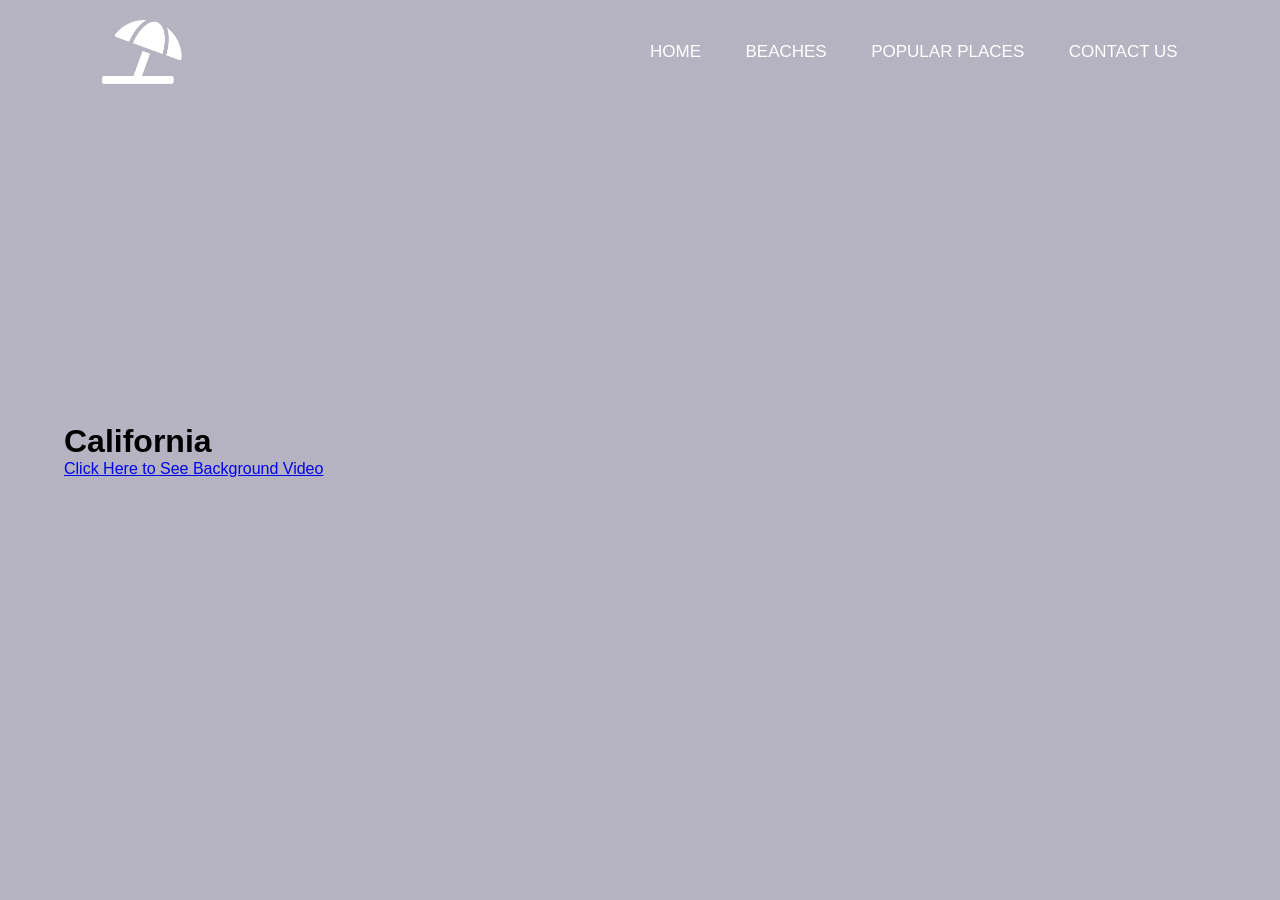
<file: index.html>
<!DOCTYPE html>
<html lang="en">

<head>
    <meta name="viewport" content="width=device-width, initial-scale=1.0">
    <title>Website with Background Video - Easy Tutorials</title>
    <link rel="stylesheet" href="style/beach.css">
</head>

<body>
    <div class="hero">
        <!-- <video autoplay loop muted plays-inline>
            <source src="3326928-hd_1920_1080_24fps.mp4" type="video/mp4">
        </video> -->
        <nav>
            <img src="static/401-logo.png" class="logo">
            <ul>
                <li><a href="#">HOME</a></li>
                <li><a href="#">BEACHES</a></li>
                <li><a href="#">POPULAR PLACES</a></li>
                <li><a href="#">CONTACT US</a></li>
            </ul>
        </nav>
        <div>
            <h1>California</h1>
            <a href="beach.html">Click Here to See Background Video</a>
        </div>
    </div>

</body>

</html>
</file>
<file: style/beach.css>
* {
    margin: 0;
    padding: 0;
    box-sizing: border-box;
    font-family: 'Poppins', sans-serif;
}

.hero {
    width: 100%;
    height: 100vh;
    background-image: linear-gradient(rgba(12, 3, 51, 0.3), rgba(12, 3, 51, 0.3));
    position: relative;
    padding: 0 5%;
    display: flex;
    align-items: center;
}
nav {
    width: 100%;
    position: absolute;
    top: 0;
    left: 0;
    padding: 20px 8%;
    display: flex;
    align-items: center;
    justify-content: space-between;
}

nav .logo{
    width: 80px;
}
nav ul li {
    list-style: none;
    display: inline-block;
    margin-left: 40px;
}
nav ul li a{
    text-decoration: none;
    color: #ffffff;
    font-size: 17px;
}

.content {
    text-align: center;
}
.content h1{
    font-size: 160px;
    color: #ffffff;
    font-weight: 600;
}
.content a{
    text-decoration: none;
    display: inline-block;
    color: #ffffff;
    font-size: 24PX;
    border: 2PX solid #ffffff;
    padding: 14px 70px;
    border-radius: 50px;
}
</file>
